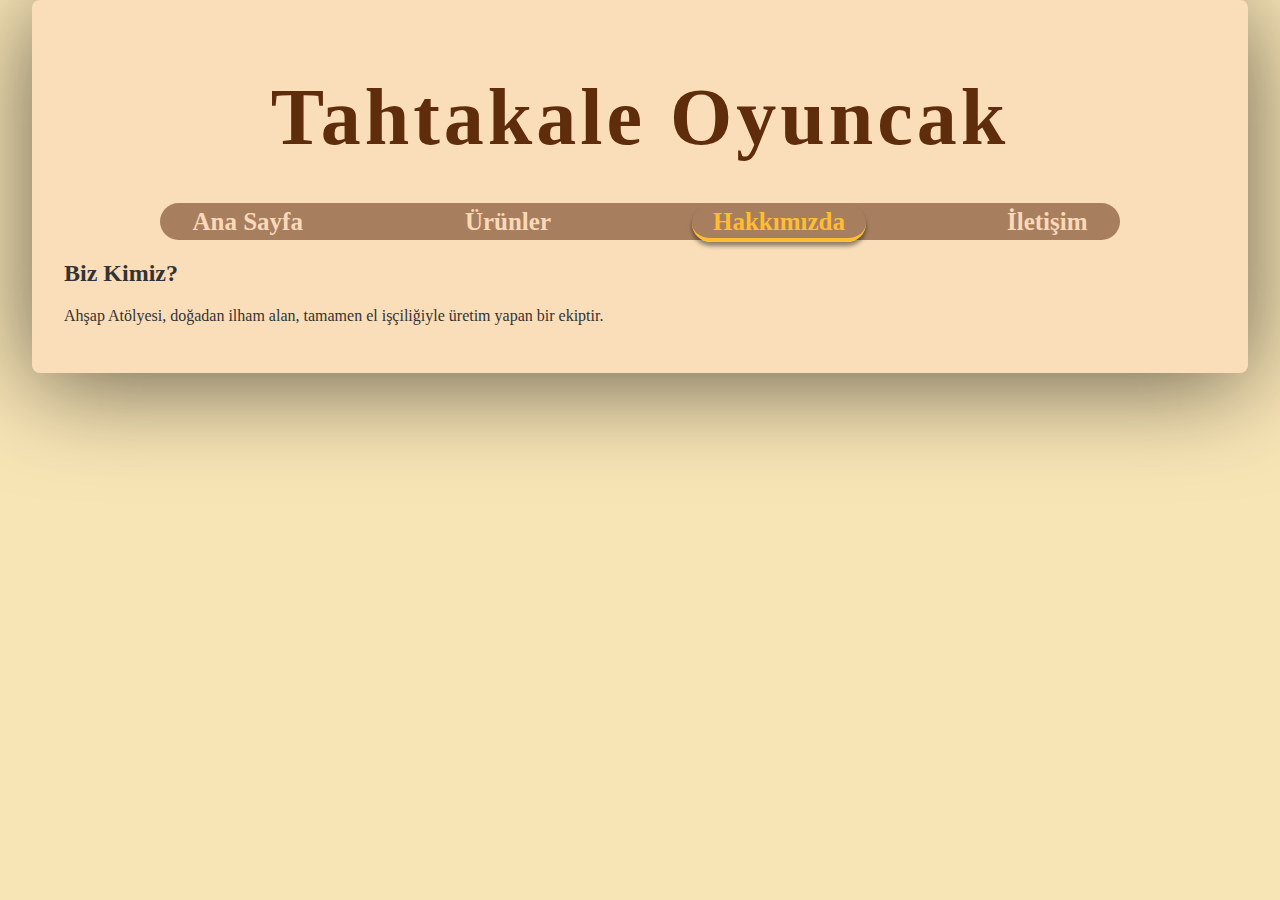
<file: about.html>
<!DOCTYPE html>
<html lang="tr">
<head>
  <meta charset="UTF-8">
  <title>Hakkımızda | Tahtakale</title>
  <link rel="stylesheet" href="css/style.css">
  <meta name="viewport" content="width=device-width, initial-scale=1.0">

</head>
<body>
  <div class="container">
  <header class="main-header">
    <h1>Tahtakale Oyuncak</h1>
  </header>

  <nav class="main-nav">
    <ul>
      <li><a href="index.html">Ana Sayfa</a></li>
      <li><a href="products.html">Ürünler</a></li>
      <li><a href="about.html" class="active">Hakkımızda</a></li>
      <li><a href="contact.html">İletişim</a></li>
    </ul>
  </nav>

  <main>
    <h2>Biz Kimiz?</h2>
    <p>Ahşap Atölyesi, doğadan ilham alan, tamamen el işçiliğiyle üretim yapan bir ekiptir.</p>
  </main>
</body>
</html>
</file>
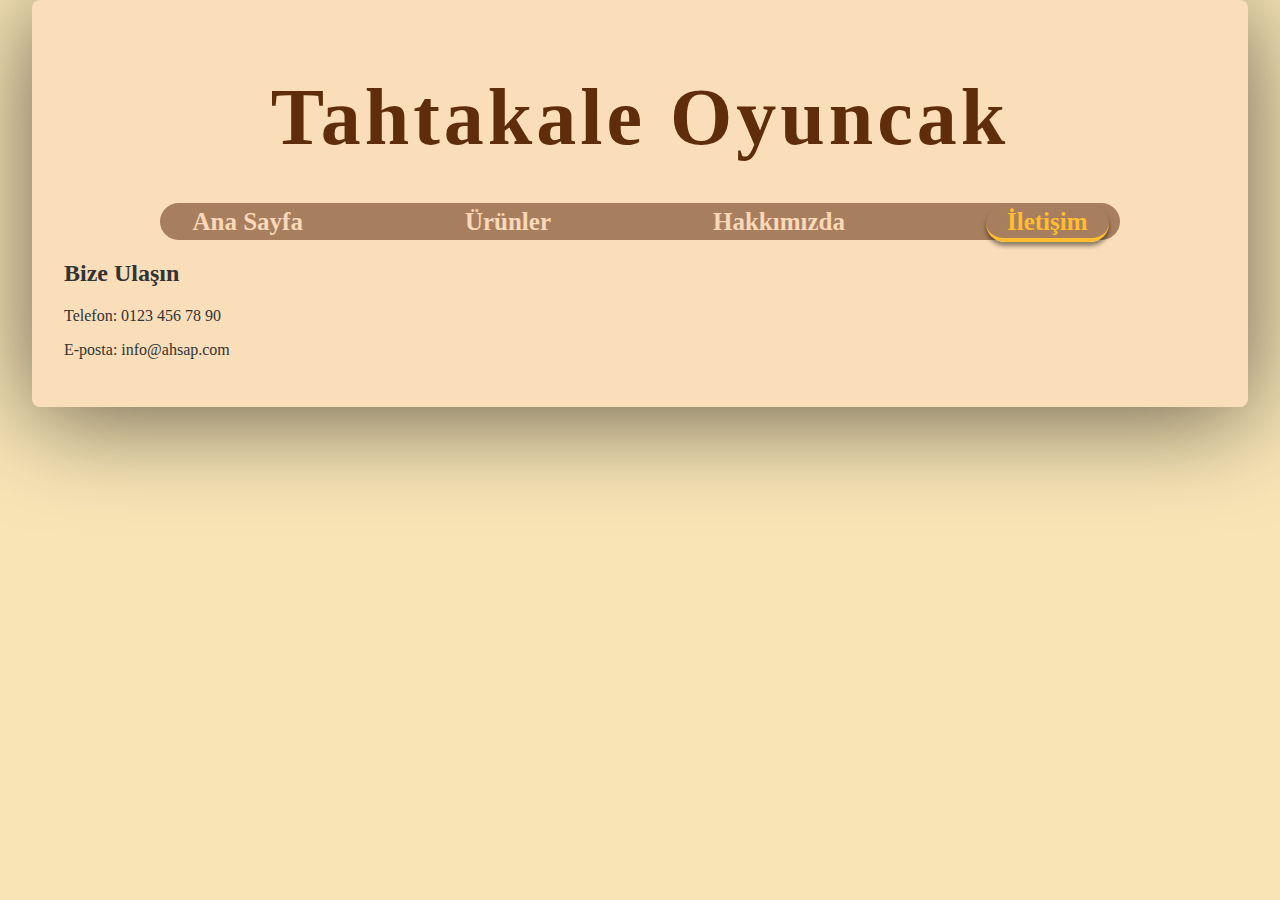
<file: contact.html>
<!DOCTYPE html>
<html lang="tr">
<head>
  <meta charset="UTF-8">
  <title>İletişim | Tahtakale</title>
  <link rel="stylesheet" href="css/style.css">
  <meta name="viewport" content="width=device-width, initial-scale=1.0">

</head>
<body>
  <div class="container">
  <header class="main-header">
    <h1>Tahtakale Oyuncak</h1>
  </header>

  <nav class="main-nav">
    <ul>
      <li><a href="index.html">Ana Sayfa</a></li>
      <li><a href="products.html">Ürünler</a></li>
      <li><a href="about.html">Hakkımızda</a></li>
      <li><a href="contact.html" class="active">İletişim</a></li>
    </ul>
  </nav>

  <main>
    <h2>Bize Ulaşın</h2>
    <p>Telefon: 0123 456 78 90</p>
    <p>E-posta: info@ahsap.com</p>
  </main>
</body>
</html>
</file>
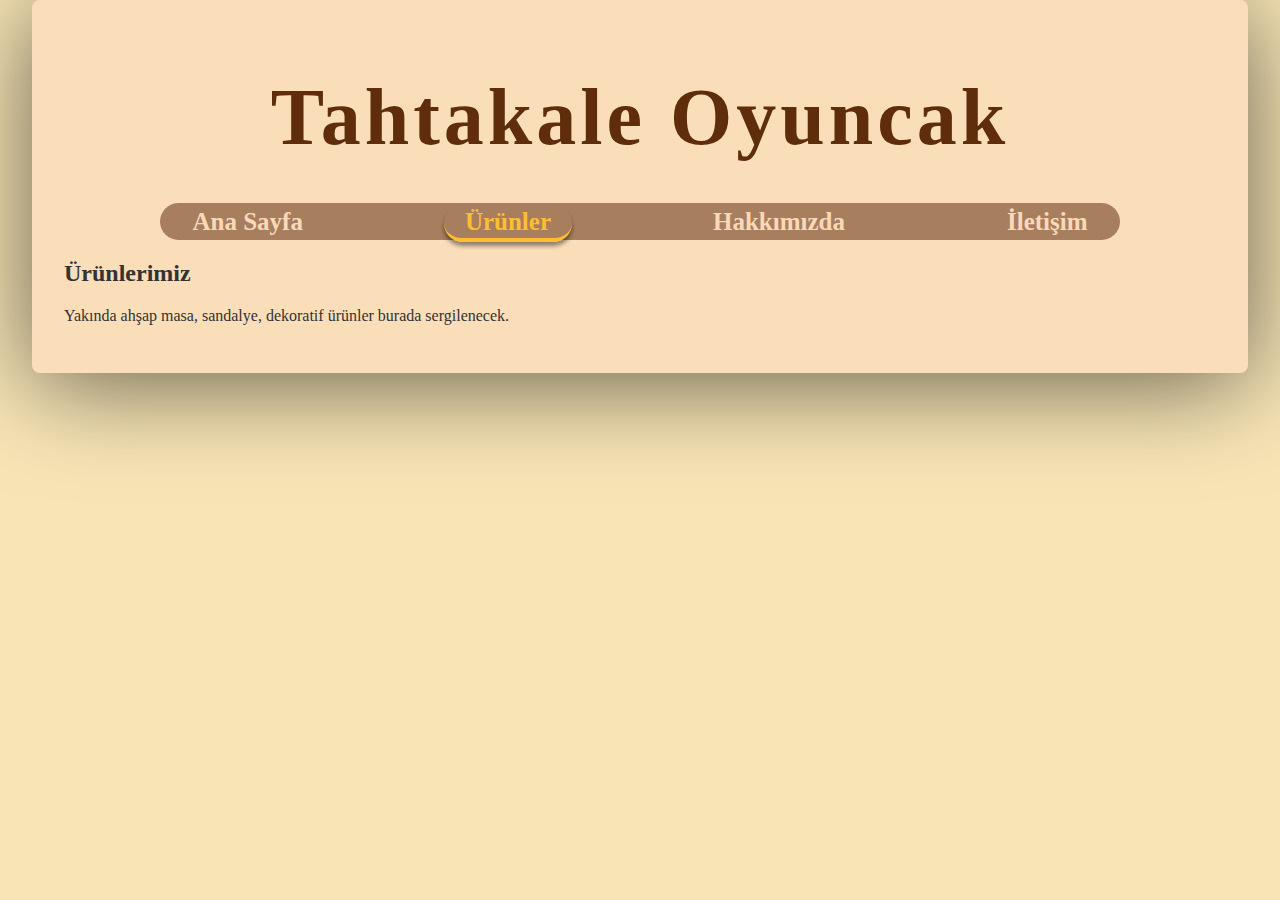
<file: products.html>
<!DOCTYPE html>
<html lang="tr">
<head>
  <meta charset="UTF-8">
  <title>Ürünler | Tahtakale</title>
  <link rel="stylesheet" href="css/style.css">
  <meta name="viewport" content="width=device-width, initial-scale=1.0">

</head>
<body>
  <div class="container">
  <header class="main-header">
    <h1>Tahtakale Oyuncak</h1>
  </header>

  <nav class="main-nav">
    <ul>
      <li><a href="index.html">Ana Sayfa</a></li>
      <li><a href="products.html" class="active">Ürünler</a></li>
      <li><a href="about.html">Hakkımızda</a></li>
      <li><a href="contact.html">İletişim</a></li>
    </ul>
  </nav>

  <main>
    <h2>Ürünlerimiz</h2>
    <p>Yakında ahşap masa, sandalye, dekoratif ürünler burada sergilenecek.</p>
  </main>
</body>
</html>
</file>
<file: css/style.css>
body {
  margin: 0;
  padding: 0;
  background-color: #f8e5b6; /* Açık ahşap tonlu arka plan */
  background-image: url("https://static.vecteezy.com/system/resources/previews/006/550/927/large_2x/realistic-texture-pattern-of-dark-wood-background-vector.jpg"); /* Pattern varsa */
  background-repeat: repeat;
  background-size: cover;
  background-attachment: scroll; /* veya fixed */
  font-family: 'Georgia', serif;
  color: #333;
}

.container {
  
  max-width: 1600px;
  width: 90%;
  margin: 0% auto  ;     /* Ortala */
  background-color: rgb(250, 222, 185);
  padding: 2rem;
  box-shadow: 0 10px 100px rgba(0, 0, 0, 0.589); /* Hafif gölge: derinlik hissi */
  border-radius: 8px;
  text-align: center;
  main {
  text-align: left;
}
}


/* Ana Başlık */
.main-header h1 {
  font-size: 80px;
  margin-top: 40px;
  margin-bottom: 40px;
  color: #5f2d0c; /* ahşap tonlarında kahverengi */
  letter-spacing: 4px;
}

/* Menü */
.main-nav ul {
  list-style-type:none;
  padding-left: 1%;
  padding-right: 1%;
  padding-top: 0.4%;
  padding-bottom: 0.4%;
  margin:0;
  display:inline-flex;
  gap: 120px;
  font-size: 25px;
  background-color: #6b3a1e94; 
  border-radius: 20px;
  
  
}

.main-nav a {
  text-decoration: none;
  color: #fad8b8;
  font-weight: bold;
  transition: color 0.3s ease;
  padding-left: 21px;
  padding-right: 21px;
  padding-top: 3px;
  padding-bottom: 3px;
  border-radius: 20px;

}

.main-nav a:hover {
  background-color:#f8e4d2 ;  
  color: #6b3a1e94;
}

.main-nav a.active {
  color: #ffbd2f;
  border-bottom: 4px solid #ffbd2f;
  box-shadow: 0 4px 4px rgba(0, 0, 0, 0.432); /* Hafif gölge: derinlik hissi */
}

.blog-area {
  margin-top: 40px;  
  margin-left: 100px;
  margin-right: 100px;
  text-align: left;
  font-size: 25px;
}

.blog-section {
  display: flex;
  gap: 20px;
  margin-bottom: 50px;
  align-items: flex-start;
}

/* Ortak görsel stili */
.blog-section img {
  max-width: 600px;
  border-radius:100px;
  width: 100%;
  align-self: flex-start;
}

/* Resim soldaysa: sağdan boşluk */
.blog-section:not(.reverse) img {
  margin-right: 2%;
  margin-left:0%;
}

/* Resim sağdaysa: soldan boşluk */
.blog-section.reverse img {
  margin-left: 2%;
  margin-right: 0%;
}

@media (max-width: 768px) {
  .main-header h1 {
    font-size: 40px;
  }

  .main-nav ul {
    flex-direction: column;
    gap: 20px;
    font-size: 18px;
  }

  .container {
  
  
  width: 75%;
  margin: 0% auto ;     /* Ortala */
  background-color: rgb(250, 222, 185);
  box-shadow: 0 10px 100px rgba(0, 0, 0, 0.589); /* Hafif gölge: derinlik hissi */
  border-radius: 8px;
  text-align: center;
  main {
  
}
}


  .blog-section {
    flex-direction: column;
    align-items: center;
    text-align: center;
  }

  .blog-section.reverse {
    flex-direction: column-reverse;
    align-items: center;
    text-align: center;
    
  }

  .blog-section img {
    width: 90%;
    margin: 0 auto;
    border-radius: 30px;
  }

  .blog-text {
    font-size: 18px;
    padding: 10px;
  }

  .blog-area {
    margin-left: 10px;
    margin-right: 10px;
    font-size: 20px;
  }
}
</file>
